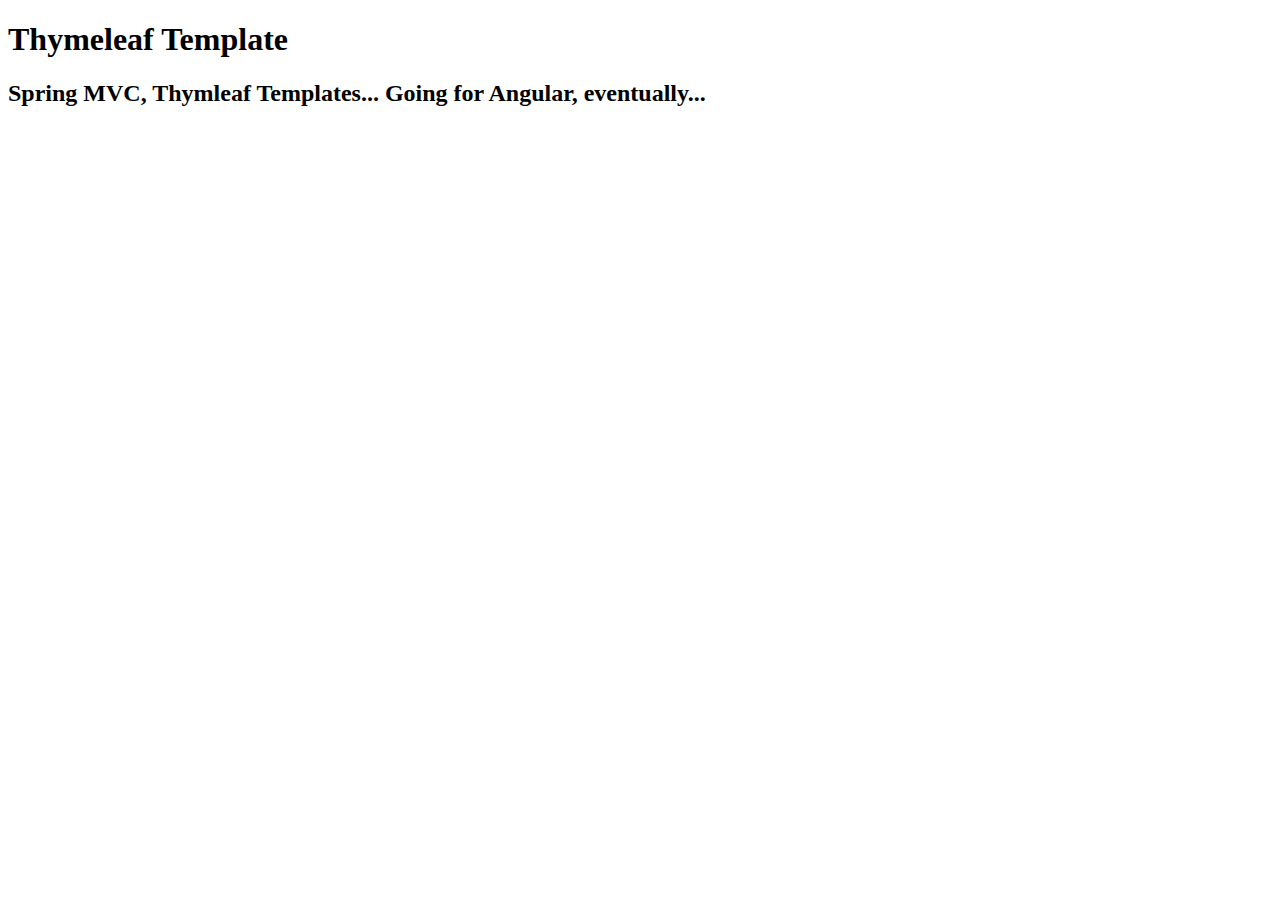
<file: src/main/resources/templates/index.html>
<!DOCTYPE html>
<html xmlns:th="http://www.thymeleaf.org">
<head>
    <title>DePaul University: CDM: Software Engineering : Graduate Program</title>
    <th:block th:include="fragments :: links" />
    <script th:src="@{/webjars/d3js/4.13.0/d3.min.js}"></script>
</head>
<body>
<div class="header container">
    <th:block th:insert="fragments :: navbar" />
</div>
<div class="container">
    <h1>Thymeleaf Template</h1>
    <h2>Spring MVC, Thymleaf Templates... Going for Angular, eventually...</h2>
    <script>
        console.log(d3)
    </script>
</div>
<div class="footer container">
    <th:block th:insert="fragments :: footer" />
</div>
</body>
</html>
</file>
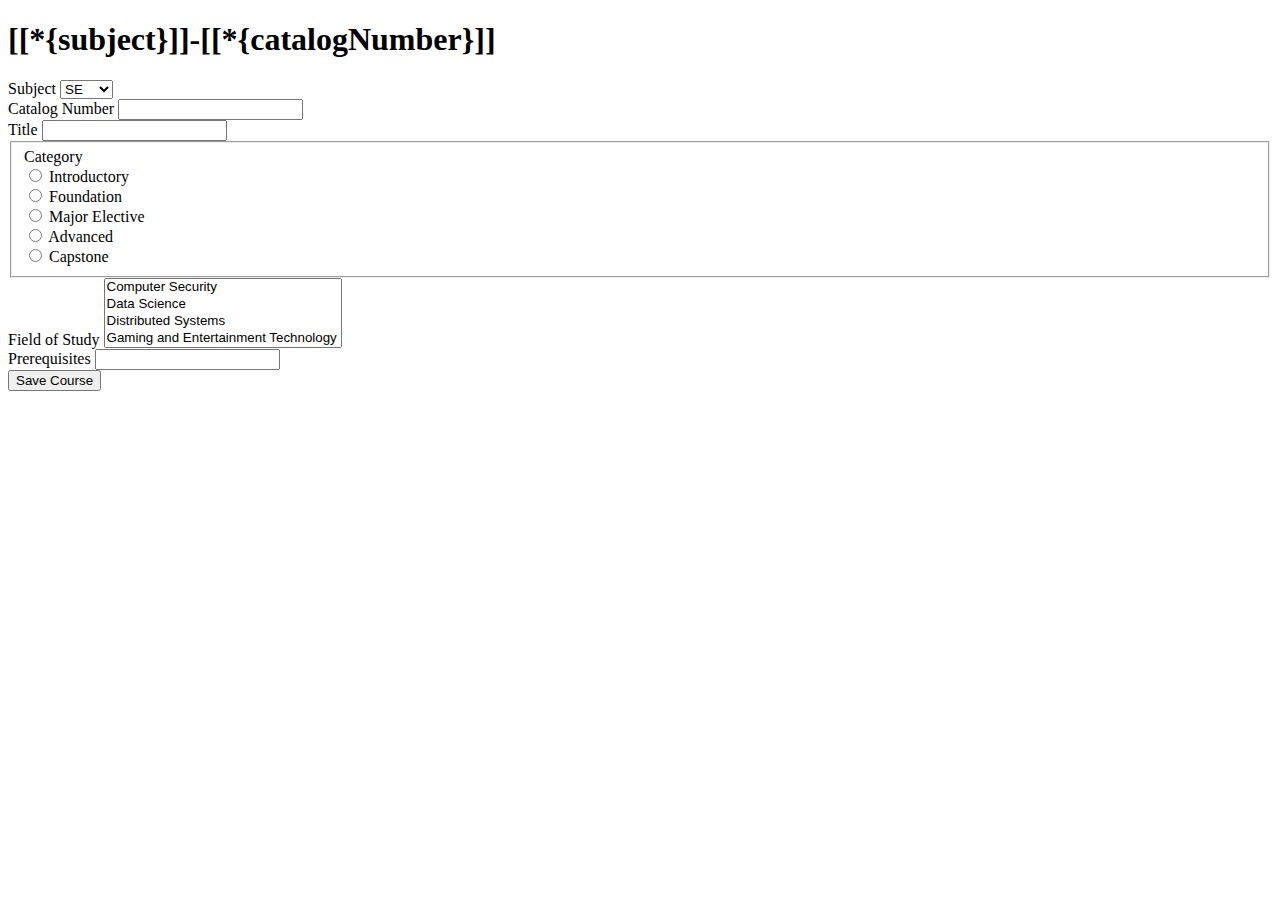
<file: src/main/resources/templates/course-form.html>
<!DOCTYPE html>
<html xmlns:th="http://www.thymeleaf.org">
<head>
    <title>Course Form</title>
    <th:block th:replace="fragments :: links" />
</head>
<body>
<div class="header container">
    <th:block th:insert="fragments :: navbar" />
</div>
<div class="container">
    <div th:insert="fragments :: breadcrumb" />
    <div>
        <form class="form-horizontal" th:object="${course}" action="#" th:action="@{/course}" method="post">
            <div th:if="${idReadOnly}">
                <h1>[[*{subject}]]-[[*{catalogNumber}]]</h1>
                <input type="hidden" name="subject" th:value="*{subject}" />
                <input type="hidden" name="catalogNumber" th:value="*{catalogNumber}" />
            </div>
            <input type="hidden" th:field="*{id}"/>
            <div class="form-row">
                <div th:unless="${idReadOnly}" class="form-group col-sm-2">
                    <label for="subject" class="control-label">Subject</label>
                    <select class="form-control" th:field="*{subject}" th:disabled="${idReadOnly}">
                        <option value="SE" selected>SE</option>
                        <option value="CNS">CNS</option>
                        <option value="CSC">CSC</option>
                        <option value="DSC">DSC</option>
                        <option value="GAM">GAM</option>
                        <option value="HCI">HCI</option>
                        <option value="IS">IS</option>
                    </select>
                </div>
                <div th:unless="${idReadOnly}" class="form-group col-sm-2">
                    <label for="catalogNumber" class="control-label">Catalog Number</label>
                    <input type="text" class="form-control" th:field="*{catalogNumber}" th:disabled="${idReadOnly}" />
                </div>
                <div class="form-group col-sm-8">
                    <label for="name" class="control-label">Title</label>
                    <input type="text" class="form-control" th:field="*{title}" />
                </div>
            </div>
            <fieldset class="form-group">
                <div><label for="category" class="control-label">Category</label></div>
                <div class="form-check form-check-inline">
                    <input class="form-check-input" type="radio" th:field="*{category}" value="Introductory">
                    <label class="form-check-label" for="category">Introductory</label>
                </div>
                <div class="form-check form-check-inline">
                    <input class="form-check-input" type="radio" th:field="*{category}" value="Foundation">
                    <label class="form-check-label" for="category">Foundation</label>
                </div>
                <div class="form-check form-check-inline">
                    <input class="form-check-input" type="radio" th:field="*{category}" value="Major Elective">
                    <label class="form-check-label" for="category">Major Elective</label>
                </div>
                <div class="form-check form-check-inline">
                    <input class="form-check-input" type="radio" th:field="*{category}" value="Advanced">
                    <label class="form-check-label" for="category">Advanced</label>
                </div>
                <div class="form-check form-check-inline">
                    <input class="form-check-input" type="radio" th:field="*{category}" value="Capstone">
                    <label class="form-check-label" for="category">Capstone</label>
                </div>
            </fieldset>
            <div class="form-group">
                <label for="field" class="control-label">Field of Study</label>
                <select multiple class="form-control" th:field="*{field}">
                    <option value="Computer Security">Computer Security</option>
                    <option value="Data Science">Data Science</option>
                    <option value="Distributed Systems">Distributed Systems</option>
                    <option value="Gaming and Entertainment Technology">Gaming and Entertainment Technology</option>
                    <option value="Introductory Courses">Introductory Courses</option>
                    <option value="Programming Languages and Compiler">Programming Languages and Compiler</option>
                    <option value="Project Management">Project Management</option>
                    <option value="Software Architecture">Software Architecture</option>
                    <option value="Software Development">Software Development</option>
                    <option value="Software Engineering">Software Engineering</option>
                    <option value="Software Engineering Research">Software Engineering Research</option>
                    <option value="User Centered Development">User Centered Development</option>
                </select>
            </div>
            <div class="form-group">
                <label for="prerequisites" class="control-label">Prerequisites</label>
                <input type="text" class="form-control" th:field="*{prerequisites}" />
            </div>
            <div class="form-group">
                <button type="submit" class="btn btn-primary">Save Course</button>
            </div>
        </form>
    </div>
</div>
<div class="footer container">
    <th:block th:insert="fragments :: footer" />
</div>
</body>
</html>
</file>
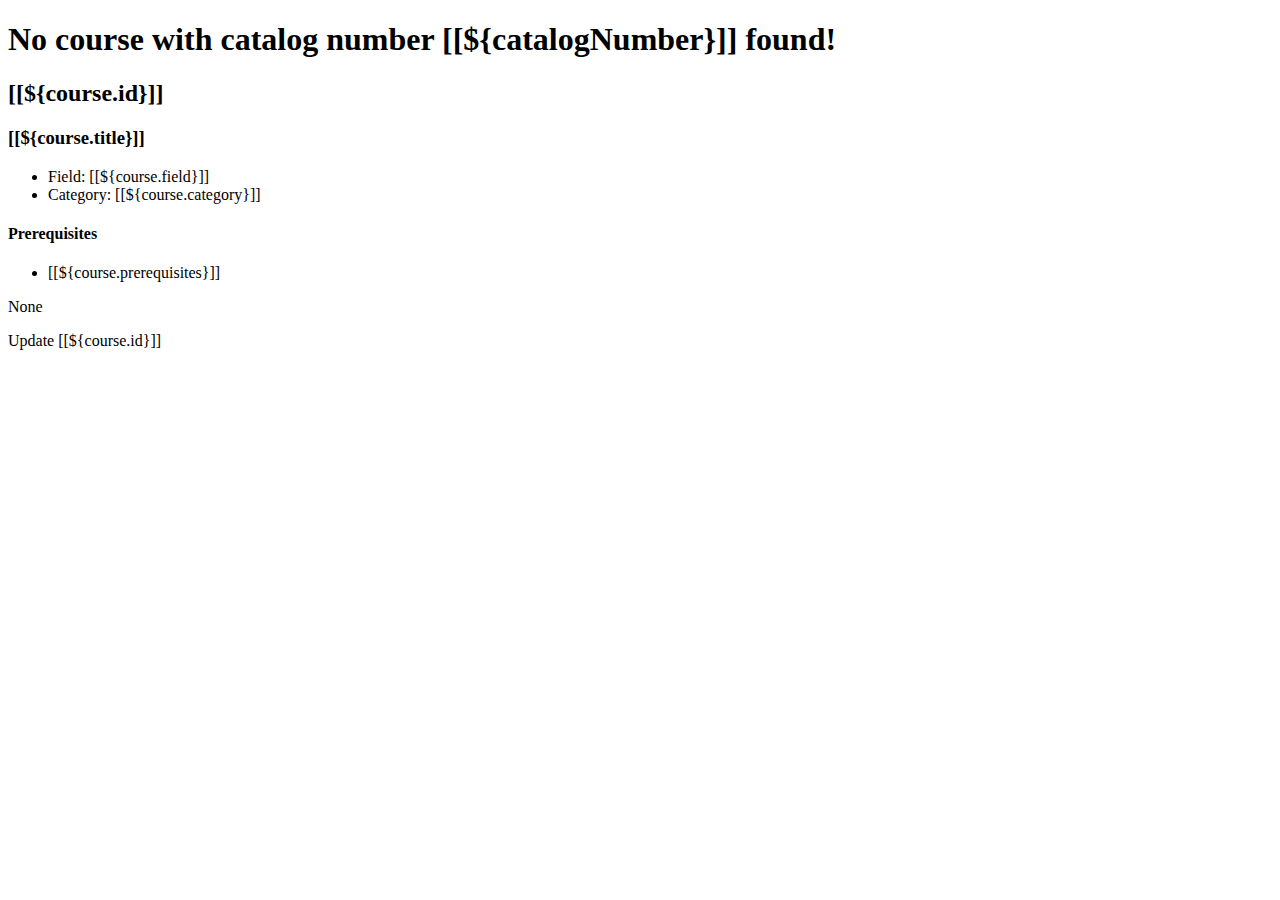
<file: src/main/resources/templates/course.html>
<!DOCTYPE html>
<html xmlns:th="http://www.thymeleaf.org">
<head>
    <title>Course Detail</title>
    <th:block th:replace="fragments :: links" />
</head>
<body>
<div class="header container">
    <th:block th:insert="fragments :: navbar" />
</div>
<div class="container">
    <div th:insert="fragments :: breadcrumb" />
    <div th:if="${course == null}">
        <h1 class="bg-danger">No course with catalog number [[${catalogNumber}]] found!</h1>
    </div>
    <div th:unless="${course == null}" class="table-responsive">
        <div class="card border-secondary mb-3">
            <div class="card-header">
                <h2>[[${course.id}]]</h2>
                <h3 class="card-title">[[${course.title}]]</h3>
            </div>
            <ul class="list-group list-group-flush">
                <li class="list-group-item">Field: [[${course.field}]]</li>
                <li class="list-group-item">Category: [[${course.category}]]</li>
            </ul>
            <div class="card-body">
                <h4>Prerequisites</h4>
                <ul th:if="${course.prerequisites != null && course.prerequisites != ''}" class="list-group list-group-flush">
                    <li class="list-group-item">[[${course.prerequisites}]]</li>
                </ul>
                <p th:unless="${course.prerequisites != null && course.prerequisites != ''}">None</p>
            </div>
            <div class="card-body">
                <a th:href="${'/course/update/' + course.id}" class="btn btn-primary">Update [[${course.id}]]</a>
            </div>
        </div>
    </div>
</div>
<div class="footer container">
    <th:block th:insert="fragments :: footer" />
</div>
</body>
</html>
</file>
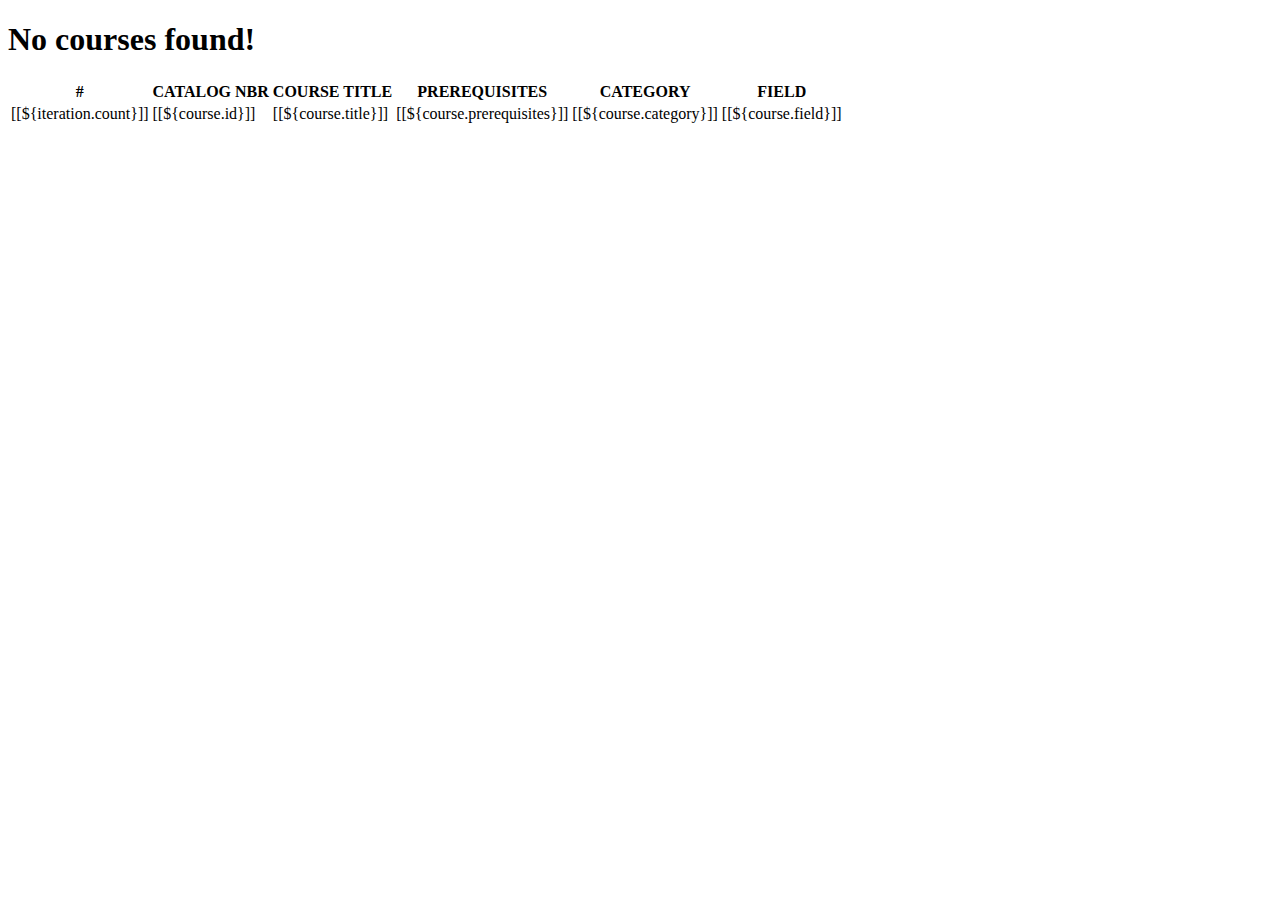
<file: src/main/resources/templates/courses.html>
<!DOCTYPE html>
<html xmlns:th="http://www.thymeleaf.org">
<head>
    <title>Course Catalog</title>
    <th:block th:replace="fragments :: links" />
</head>
<body>
<div class="header container">
    <th:block th:insert="fragments :: navbar" />
</div>
<div class="container">
    <div th:insert="fragments :: breadcrumb" />
    <div th:if="${courses == null}">
        <h1 class="bg-danger">No courses found!</h1>
    </div>
    <div class="table-responsive" th:unless="${courses == null}">
    <table class="table">
        <thead>
        <tr>
            <th>#</th>
            <th>CATALOG NBR</th>
            <th>COURSE TITLE</th>
            <th>PREREQUISITES</th>
            <th>CATEGORY</th>
            <th>FIELD</th>
        </tr>
        </thead>
        <tbody>
        <tr th:each="course, iteration : ${courses}" th:data-link="'/course/' + ${course.id}" onclick="location.href=this.getAttribute('data-link')" class="course-line">
            <td>[[${iteration.count}]]</td>
            <td>[[${course.id}]]</td>
            <td>[[${course.title}]]</td>
            <td>[[${course.prerequisites}]]</td>
            <td>[[${course.category}]]</td>
            <td>[[${course.field}]]</td>
        </tr>
        </tbody>
    </table>
    </div>
</div>
<div class="footer container">
    <th:block th:insert="fragments :: footer" />
</div>
</body>
</html>
</file>
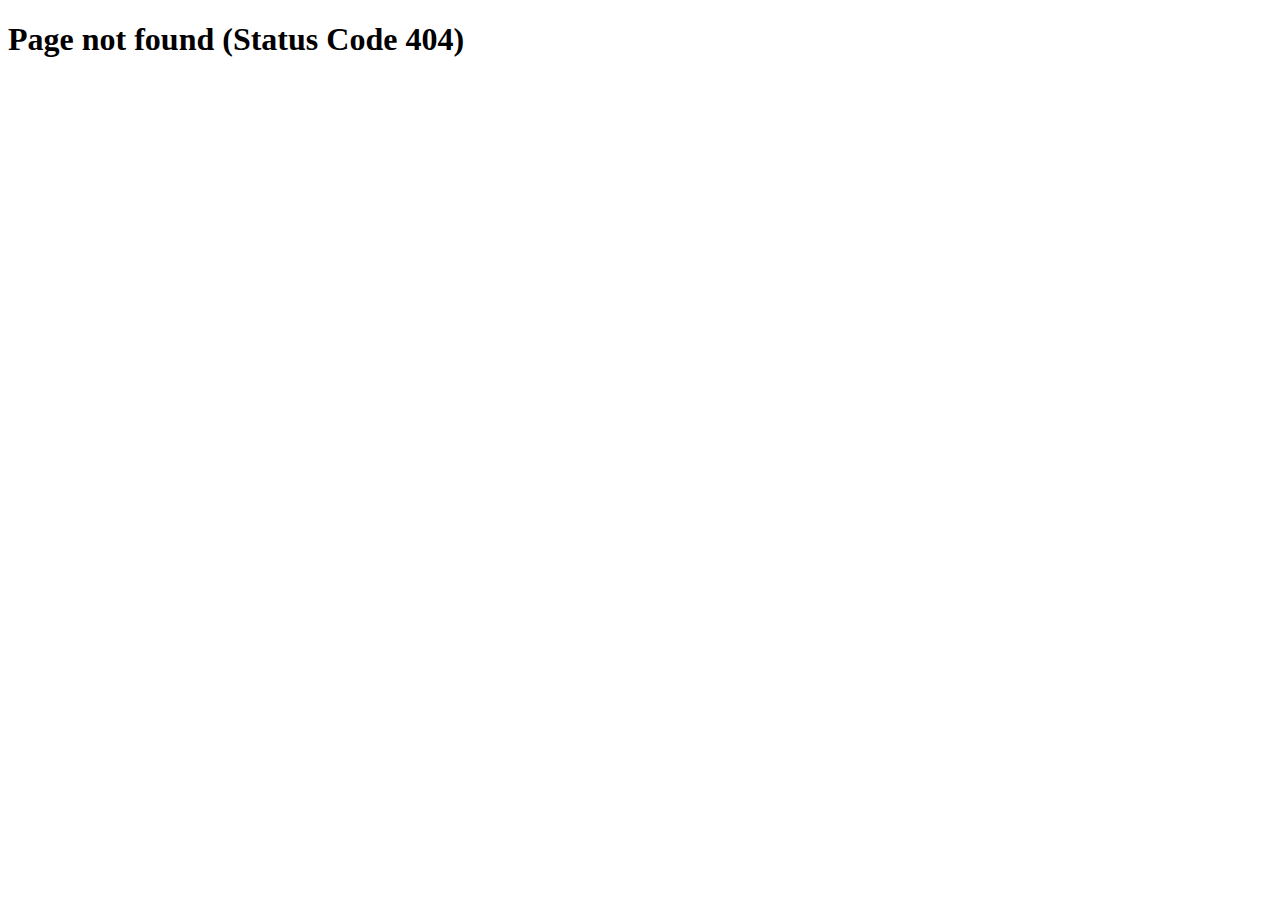
<file: src/main/resources/templates/error-404.html>
<!DOCTYPE html>
<html xmlns:th="http://www.thymeleaf.org">
<head>
    <title>Page Not Found - 404</title>
    <th:block th:replace="fragments :: links" />
</head>
<body>
<div class="header container">
    <th:block th:insert="fragments :: navbar" />
</div>
<div class="container">
    <h1>Page not found (Status Code 404)</h1>
</div>
<div class="footer container">
    <th:block th:insert="fragments :: footer" />
</div>
</body>
</html>
</file>
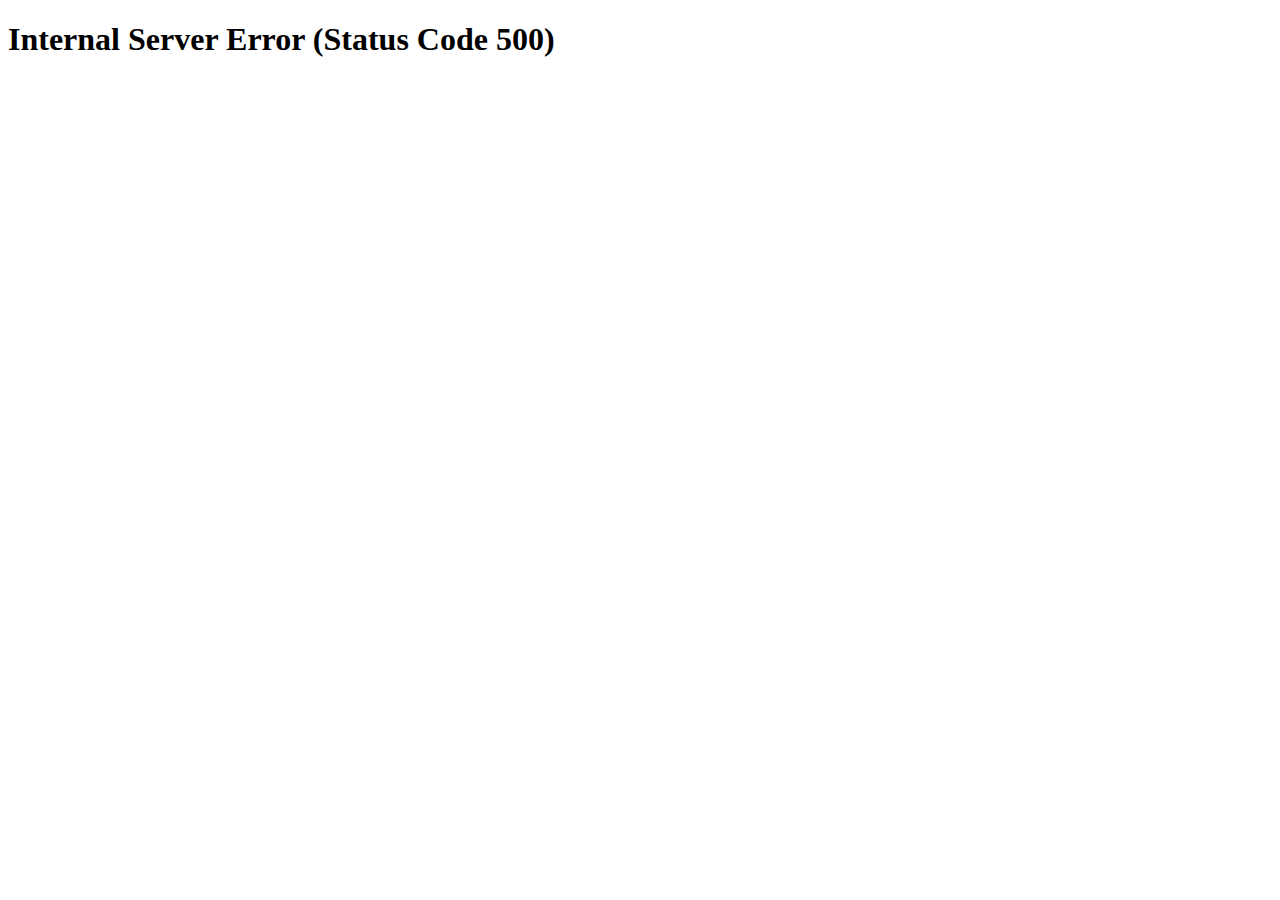
<file: src/main/resources/templates/error-500.html>
<!DOCTYPE html>
<html xmlns:th="http://www.thymeleaf.org">
<head>
    <title>Internal Server Error - 500</title>
    <th:block th:replace="fragments :: links" />
</head>
<body>
<div class="header container">
    <th:block th:insert="fragments :: navbar" />
</div>
<div class="container">
    <h1>Internal Server Error (Status Code 500)</h1>
</div>
<div class="footer container">
    <th:block th:insert="fragments :: footer" />
</div>
</body>
</html>
</file>
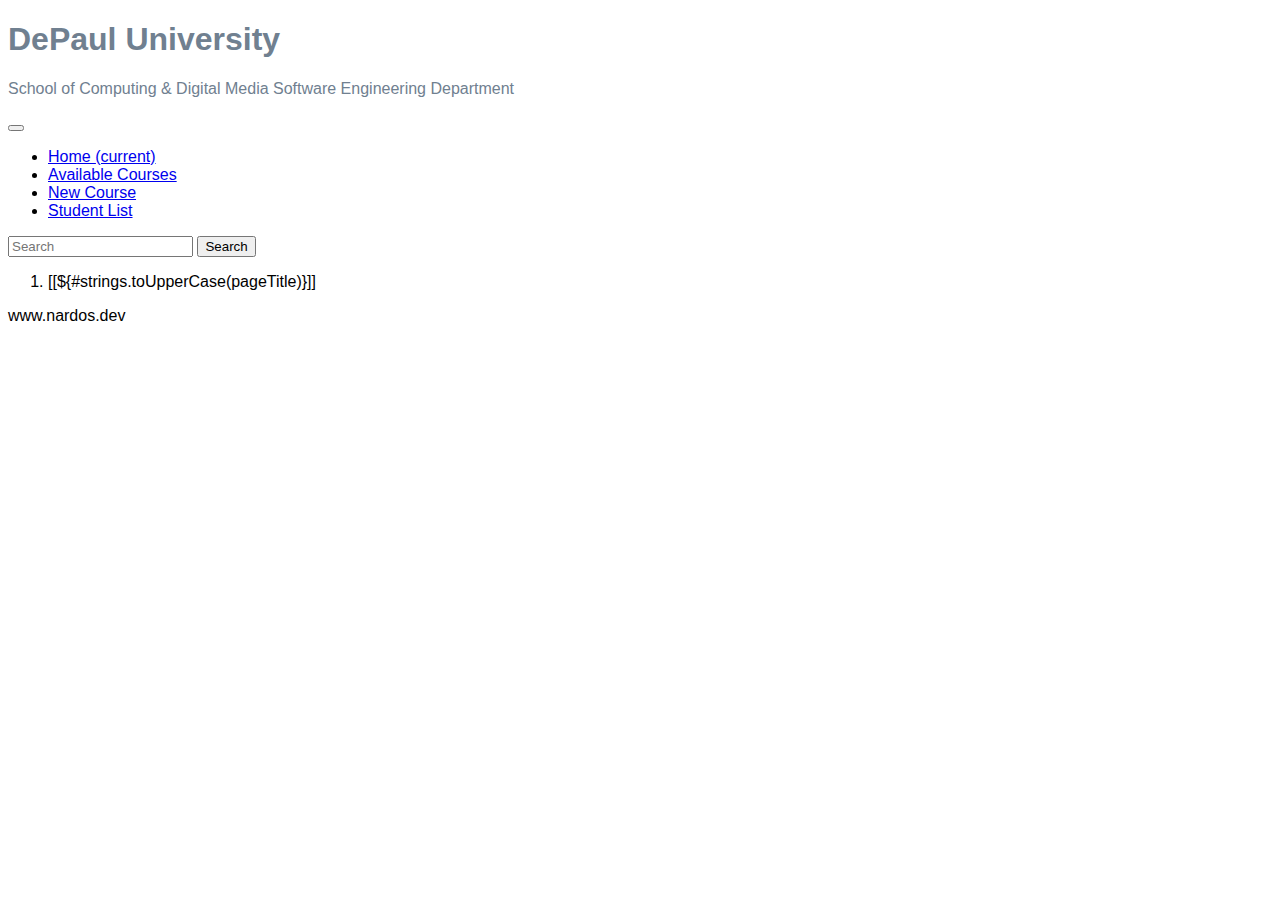
<file: src/main/resources/templates/fragments.html>
<!DOCTYPE html>
<html xmlns:th="http://www.thymeleaf.org">
<head>
    <th:block th:fragment="links">
    <meta charset="UTF-8">
    <link th:href="@{/webjars/font-awesome/5.10.1/css/all.css}" rel="stylesheet">
    <link th:href="@{/webjars/bootstrap/4.3.1/css/bootstrap.min.css}" rel="stylesheet" />
    <link href="../static/css/style.css" th:href="@{/css/style.css}" rel="stylesheet" media="screen" />
    <link th:href="@{/webjars/open-iconic/1.1.1/font/css/open-iconic-bootstrap.min.css}" rel="stylesheet" />
    </th:block>
</head>
<body>
<div class="header container">
    <div class="menu" th:fragment="navbar">
        <div class="jumbotron" style="margin-bottom: 0; color: slategray">
            <h1 class="display-4 mb-0"><i class="fab fa-gripfire"></i> DePaul University</h1>
            <p class="lead">School of Computing & Digital Media <i class="oi oi-pulse"></i> Software Engineering Department</p>
        </div>
        <nav class="navbar navbar-expand-lg navbar-dark bg-dark" style="margin-top: 0">
            <a class="navbar-brand" href="/"></a>
            <button class="navbar-toggler" type="button" data-toggle="collapse" data-target="#navbarTogglerDemo02" aria-controls="navbarTogglerDemo02" aria-expanded="false" aria-label="Toggle navigation">
                <span class="navbar-toggler-icon"></span>
            </button>

            <div class="collapse navbar-collapse" id="navbarTogglerDemo02">
                <ul class="navbar-nav mr-auto mt-2 mt-lg-0">
                    <li class="nav-item active">
                        <a class="nav-link" href="/"><i class="oi oi-home"></i> Home <span class="sr-only">(current)</span></a>
                    </li>
                    <li class="nav-item">
                        <a class="nav-link" href="/courses"><i class="oi oi-list-rich"></i> Available Courses</a>
                    </li>
                    <li class="nav-item">
                        <a class="nav-link" href="/course/create"><i class="oi oi-plus"></i> New Course</a>
                    </li>
                    <li class="nav-item">
                        <a class="nav-link" href="/students"><i class="oi oi-people"></i> Student List</a>
                    </li>
                </ul>
                <form class="form-inline my-2 my-lg-0">
                    <input class="form-control mr-sm-2" type="search" placeholder="Search">
                    <button class="btn btn-outline-success my-2 my-sm-0" type="submit">Search</button>
                </form>
            </div>
        </nav>
    </div>
</div>
<div class="container">
    <th:block th:fragment="breadcrumb">
        <nav aria-label="breadcrumb">
            <ol class="breadcrumb">
                <li class="breadcrumb-item active" aria-current="page"><i class="oi oi-grid-four-up"></i>   [[${#strings.toUpperCase(pageTitle)}]]</li>
            </ol>
        </nav>
    </th:block>
</div>
<div class="footer container">
    <th:block  th:fragment="footer">
        <footer class="page-footer font-small bg-dark">
            <div class="footer-copyright text-center py-3">
                <i class="fas fa-chart-pie"></i>www.nardos.dev
            </div>
            <script th:src="@{/webjars/jquery/3.4.1/jquery.min.js}"></script>
            <script th:src="@{/webjars/popper.js/1.15.0/umd/popper.min.js}"></script>
            <script th:src="@{/webjars/bootstrap/4.3.1/js/bootstrap.min.js}" ></script>
        </footer>
    </th:block>
</div>
</body>
</html>
</file>
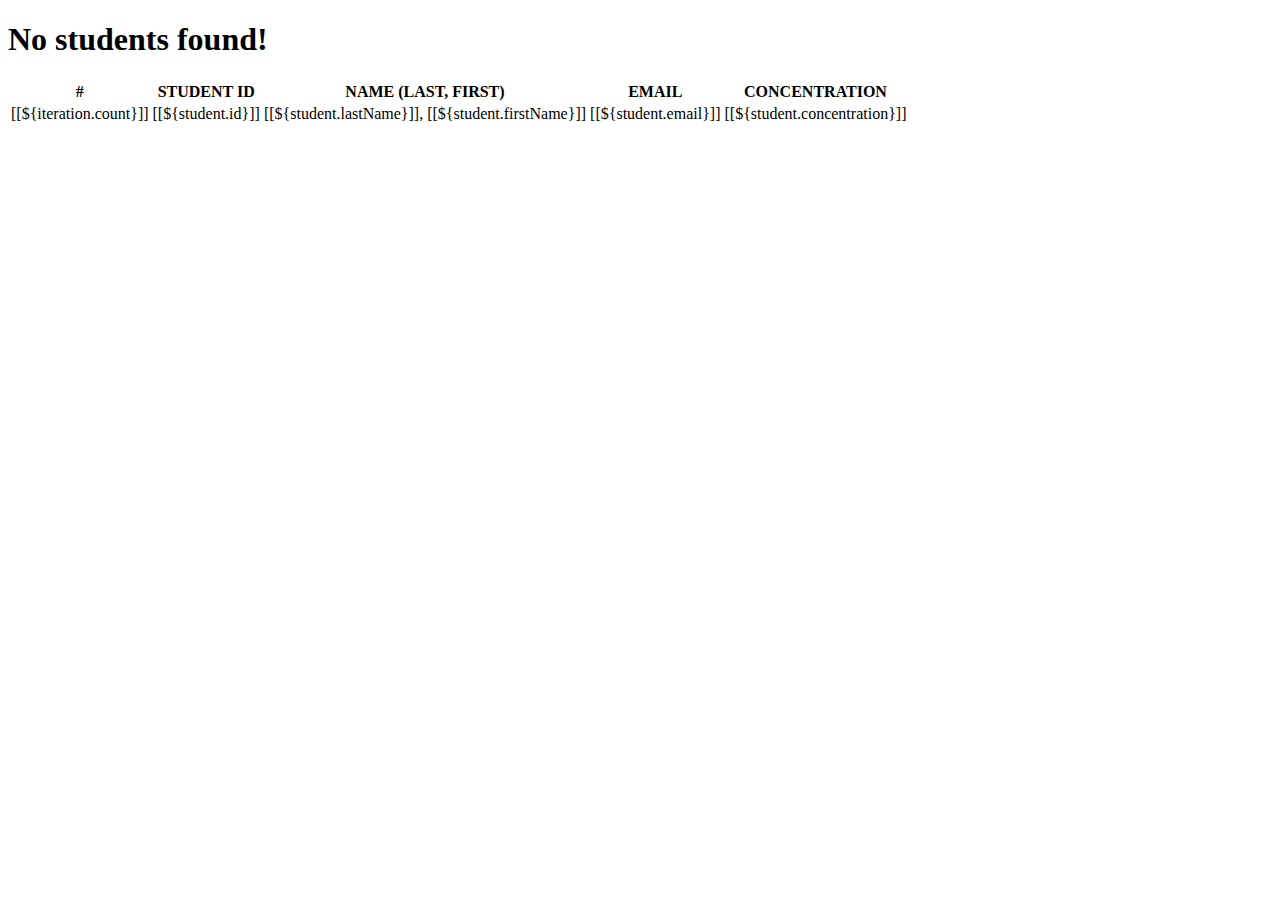
<file: src/main/resources/templates/students.html>
<!DOCTYPE html>
<html xmlns:th="http://www.thymeleaf.org">
<head>
    <title>Students List</title>
    <th:block th:include="fragments :: links" />
</head>
<body>
<div class="header container">
    <th:block th:insert="fragments :: navbar" />
</div>
<div class="container">
    <div th:insert="fragments :: breadcrumb" />
    <div th:if="${students == null}">
        <h1 class="bg-danger">No students found!</h1>
    </div>
    <div class="table-responsive" th:unless="${students == null}">
        <table class="table">
            <thead>
            <tr>
                <th>#</th>
                <th>STUDENT ID</th>
                <th>NAME (LAST, FIRST)</th>
                <th>EMAIL</th>
                <th>CONCENTRATION</th>
            </tr>
            </thead>
            <tbody>
            <tr th:each="student, iteration : ${students}">
                <td>[[${iteration.count}]]</td>
                <td>[[${student.id}]]</td>
                <td>[[${student.lastName}]], [[${student.firstName}]]</td>
                <td>[[${student.email}]]</td>
                <td>[[${student.concentration}]]</td>
            </tr>
            </tbody>
        </table>
    </div>
</div>
<div class="footer container">
    <th:block th:insert="fragments :: footer" />
</div>
</body>
</html>
</file>
